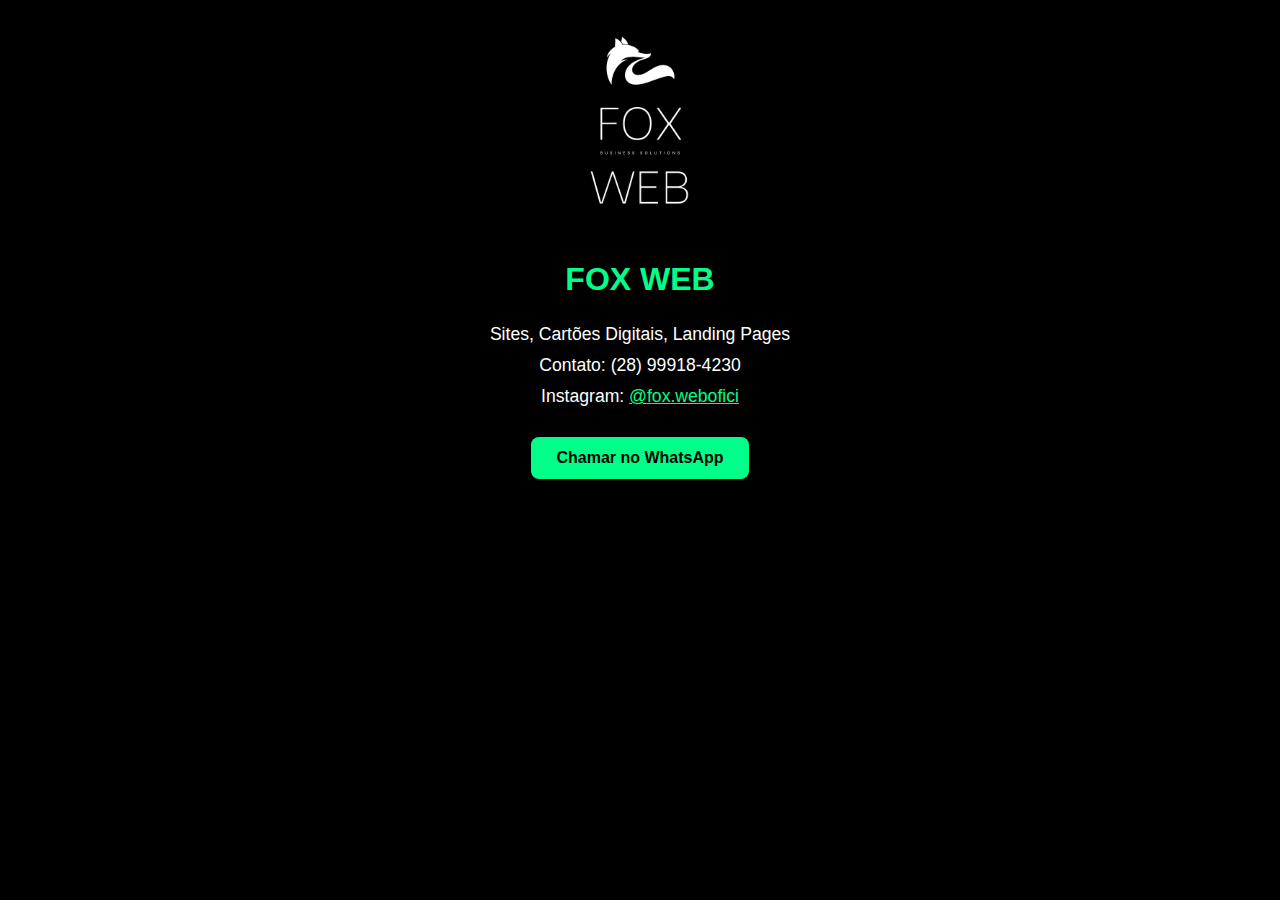
<file: cartao.html>
<!DOCTYPE html>
<html lang="pt-BR">
<head>
  <meta charset="UTF-8">
  <meta name="viewport" content="width=device-width, initial-scale=1.0">
  <title>Cartão Virtual - Fox Web</title>
  <style>
    body {
      margin: 0;
      background-color: #000;
      color: #fff;
      font-family: Arial, sans-serif;
      text-align: center;
    }

    .cartao {
      padding: 30px 20px;
    }

    .logo {
      width: 180px;
      max-width: 80%;
      margin-bottom: 20px;
    }

    h2 {
      font-size: 2em;
      color: #00ff88;
    }

    p {
      font-size: 1.1em;
      margin: 10px 0;
    }

    .btn {
      display: inline-block;
      margin: 20px 10px;
      padding: 12px 25px;
      background-color: #00ff88;
      color: #000;
      text-decoration: none;
      border-radius: 8px;
      font-weight: bold;
    }
  </style>
</head>
<body>

  <div class="cartao">
    <img src="3.png" alt="Logo Fox Web" class="logo">
    <h2>FOX WEB</h2>
    <p>Sites, Cartões Digitais, Landing Pages</p>
    <p>Contato: (28) 99918-4230</p>
    <p>Instagram: <a href="https://instagram.com/fox.webofici" style="color: #00ff88;" target="_blank">@fox.webofici</a></p>

    <a href="https://wa.me/5528999184230" class="btn">Chamar no WhatsApp</a>
  </div>

</body>
</html>
</file>
